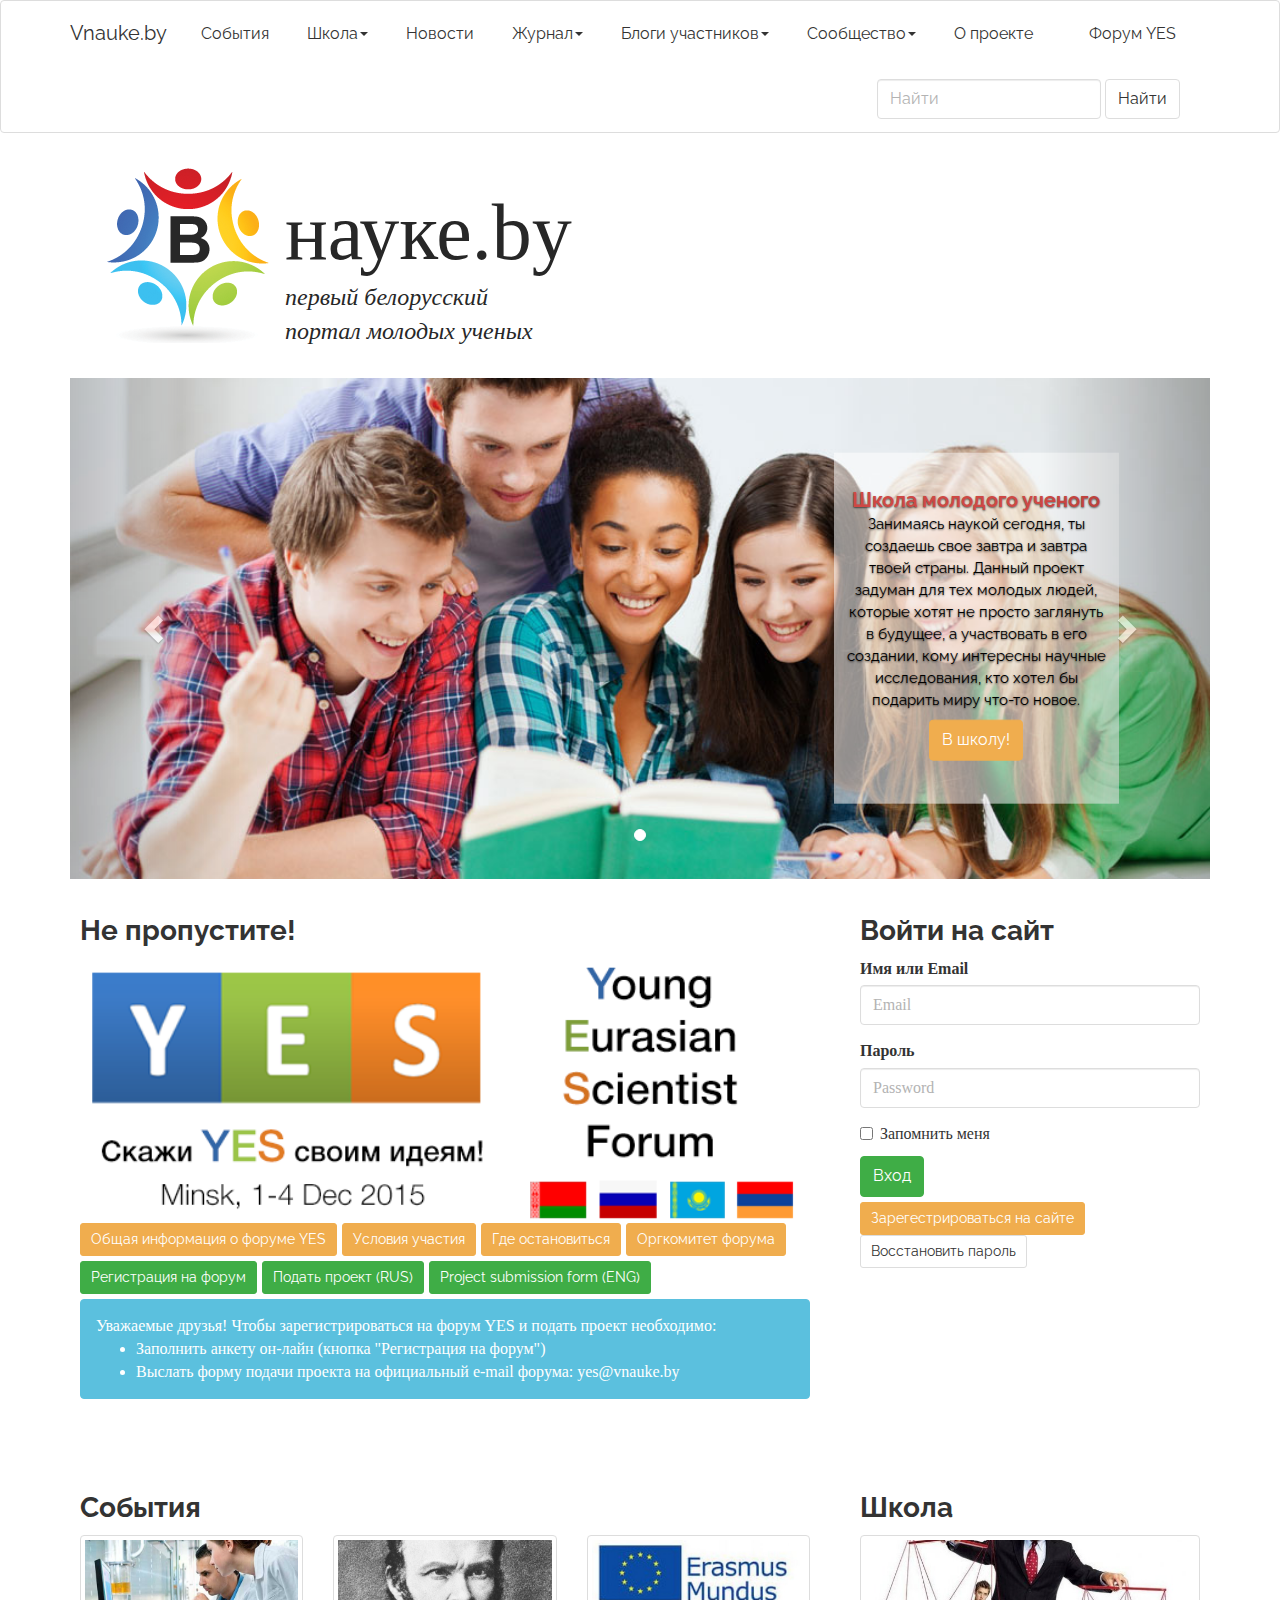
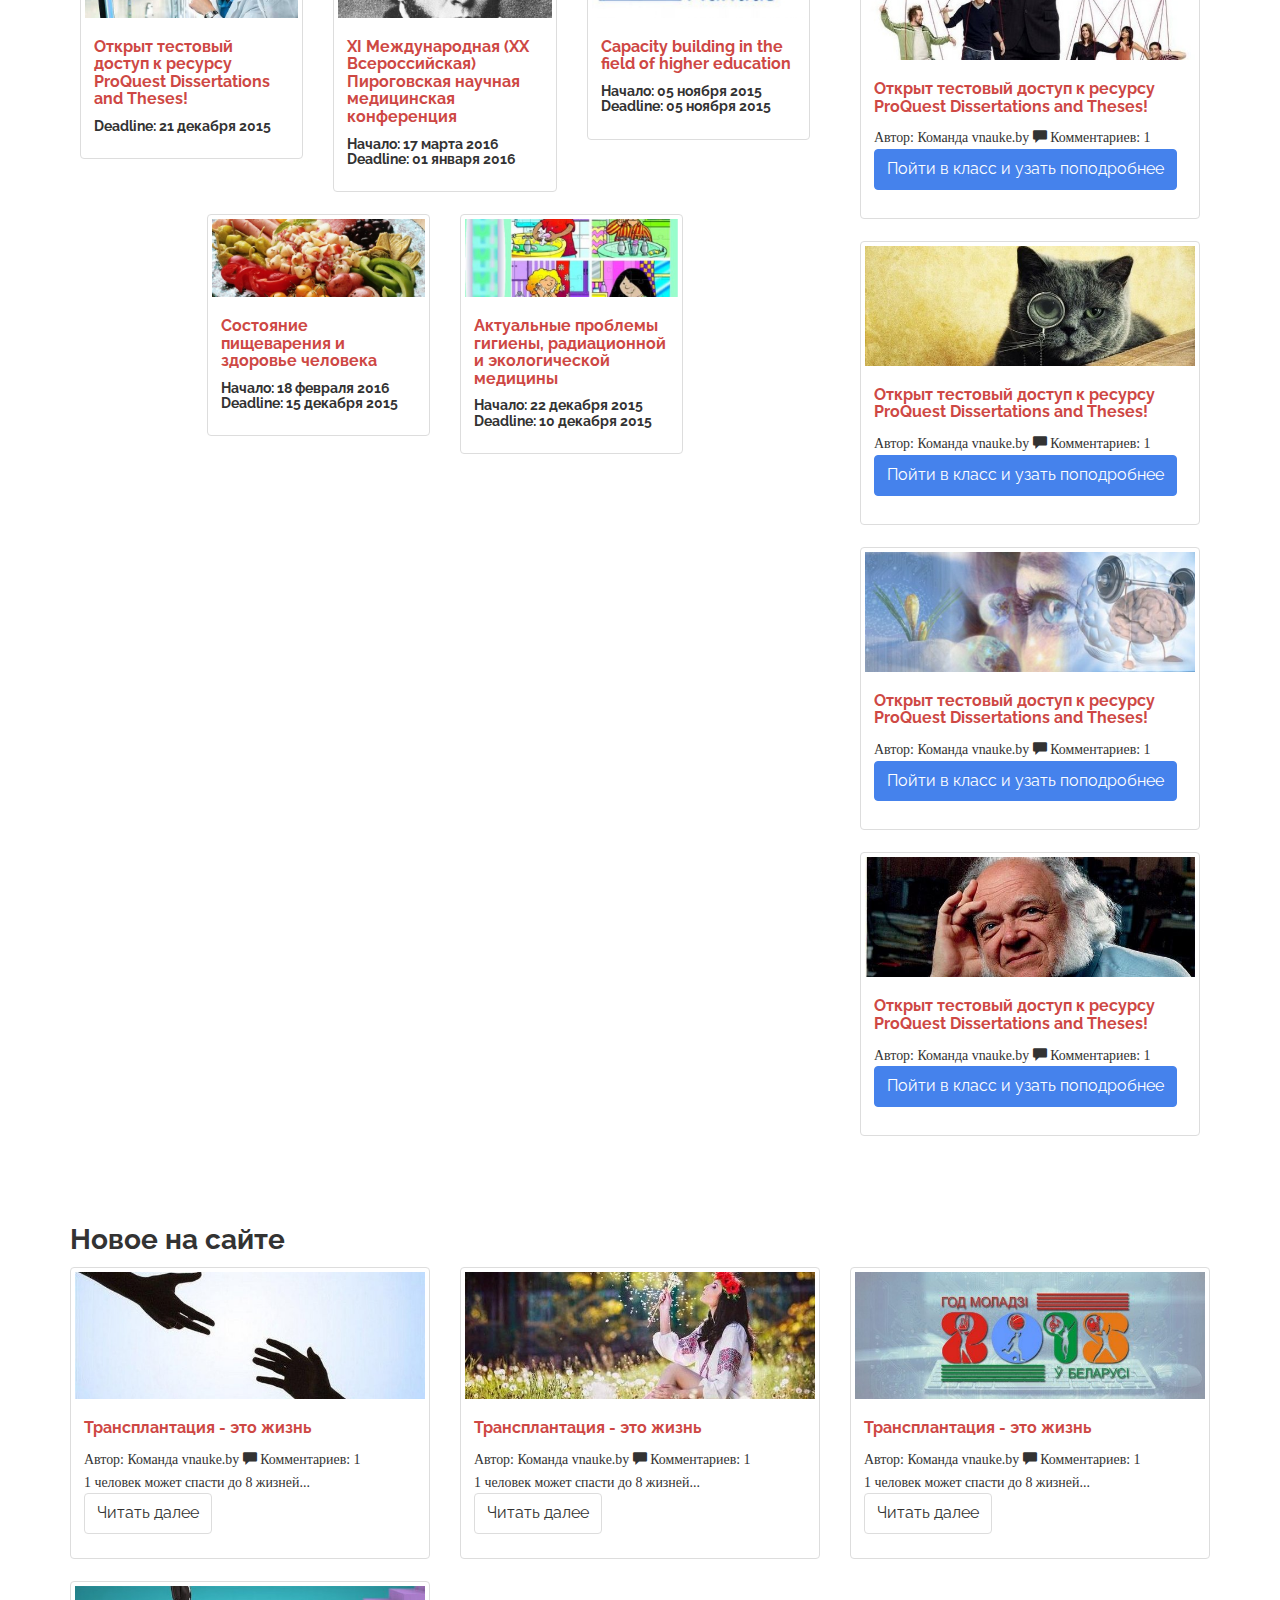
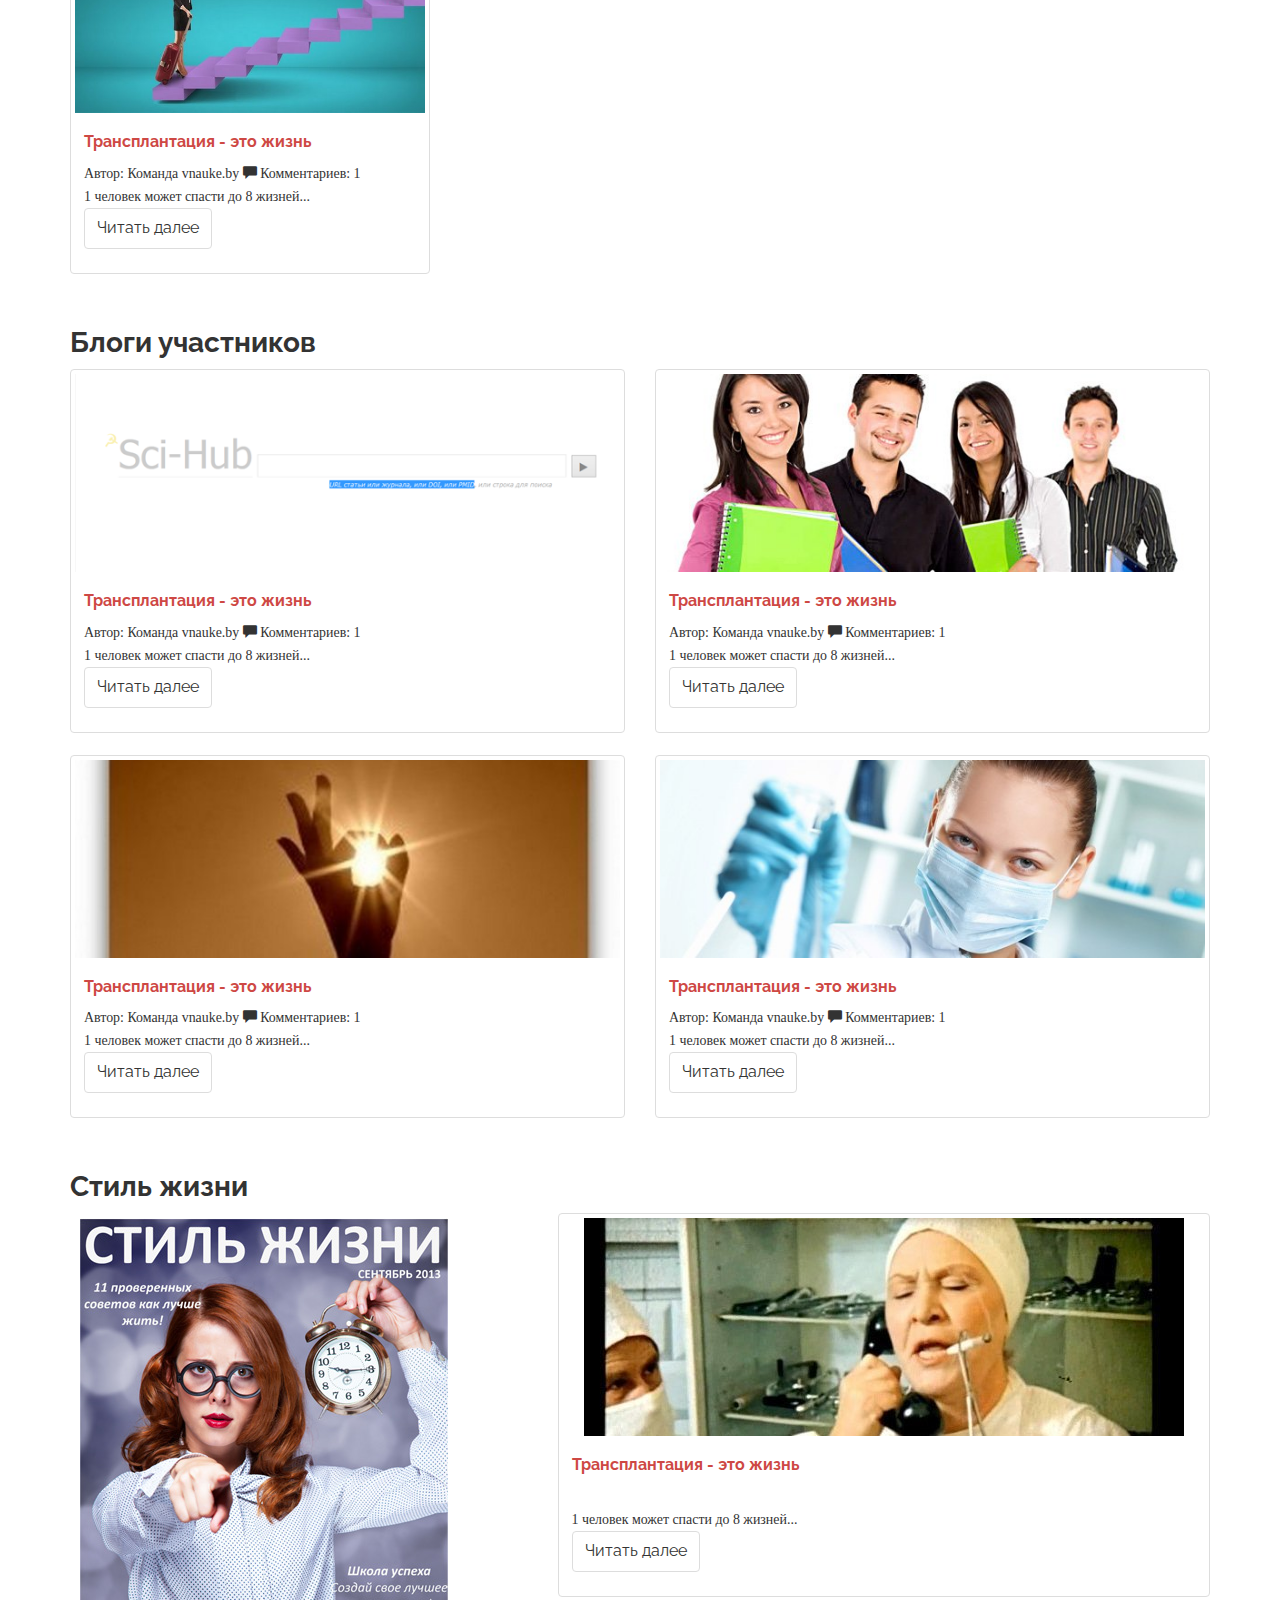
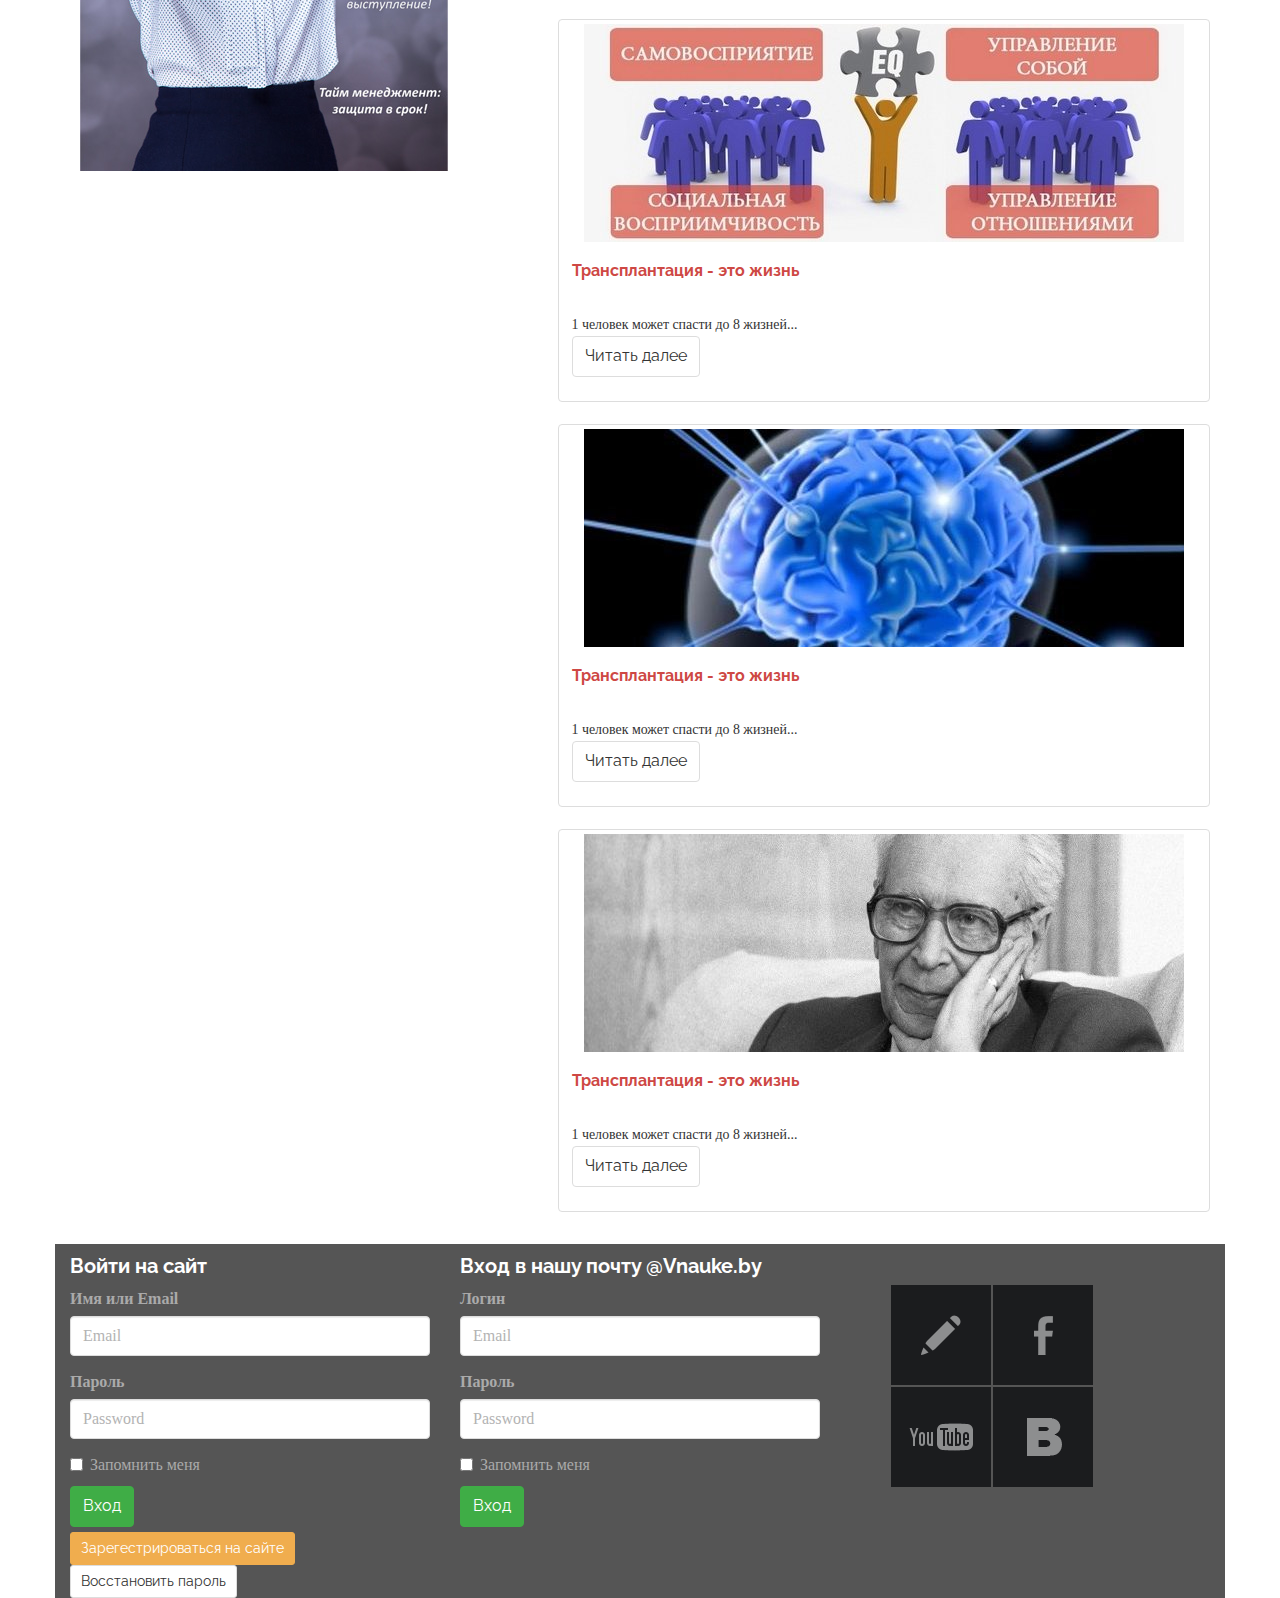
<file: new stuff/index.html>
<!DOCTYPE html>
<html lang="en">
<head>
    <meta charset="utf-8">
    <title>Vnauke.by</title>
    <meta name="viewport" content="width=device-width, initial-scale=1">
    <meta http-equiv="X-UA-Compatible" content="IE=edge"/>
    <link rel="stylesheet" href="css/bootstrap.min.css" media="screen">
    <link rel="stylesheet" href="css/main.css" media="screen">

</head>

<body>

<nav class="navbar navbar-inverse">

    <div class="container">
        <div class="navbar-header">
            <a href="../" class="navbar-brand">Vnauke.by</a>
        </div>

        <div class="collapse navbar-collapse">
            <ul class="nav navbar-nav">
                <li>
                    <a href="/sobytija">События</a>
                </li>

                <li class="dropdown">
                    <a href="/schkola" class="dropdown-toggle" data-toggle="dropdown" role="button"
                       aria-expanded="false">Школа<span
                            class="caret"></span></a>
                    <ul class="dropdown-menu" role="menu">
                        <li><a href="#">Action</a></li>
                    </ul>
                </li>

                <li>
                    <a href="/news">Новости</a>
                </li>

                <li class="dropdown">
                    <a href="/zhurnal-stil-zhizni" class="dropdown-toggle" data-toggle="dropdown" role="button"
                       aria-expanded="false">Журнал<span
                            class="caret"></span></a>
                    <ul class="dropdown-menu" role="menu">
                        <li><a href="#">Action</a></li>
                    </ul>
                </li>
                <li class="dropdown">
                    <a href="/blogi" class="dropdown-toggle" data-toggle="dropdown" role="button" aria-expanded="false">Блоги
                        участников<span class="caret"></span></a>
                    <ul class="dropdown-menu" role="menu">
                        <li><a href="#">Action</a></li>
                    </ul>
                </li>
                <li class="dropdown">
                    <a href="/soobschestvo" class="dropdown-toggle" data-toggle="dropdown" role="button"
                       aria-expanded="false">Сообщество<span
                            class="caret"></span></a>
                    <ul class="dropdown-menu" role="menu">
                        <li><a href="#">Action</a></li>
                    </ul>
                </li>

                <li>
                    <a href="/o-proekte">О проекте</a>
                </li>
            </ul>

            <ul class="nav navbar-nav navbar-right">
                <li>
                    <a href="/yes">Форум YES</a>
                </li>
            </ul>

            <form class="navbar-form navbar-right" role="search">
                <div class="form-group">
                    <input type="text" class="form-control" placeholder="Найти">
                </div>
                <button type="submit" class="btn btn-default">Найти</button>
            </form>

        </div>
    </div>

</nav>

<div class="container">

    <div class="jumbotron no-color-padding-top small-padding">
        <div class="row">
            <div id="top" class="col-lg-8 col-md-7 col-sm-6">
                <div id="logo"><a href="/"><img src="pics/logo_top_main.png" alt="" style="width:100%"></a></div>
                <!-- end #logo -->
                <div id="logo-title"><p style="font-size:60pt; color:#272727;">науке.by</p></div>
                <div id="logo-subtitle"><p style="font-size:18pt; font-style:italic; color:#272727;">первый
                    белорусский
                    <br> портал молодых ученых</p></div>
                <div class="clear"></div>
            </div>
        </div>
    </div>
</div>


<div class="container">
    <div id="index-carousel" class="carousel slide" data-ride="carousel">
        <!-- Indicators -->
        <ol class="carousel-indicators">
            <li data-target="#carousel-example-generic" data-slide-to="0" class="active"></li>
        </ol>

        <!-- Wrapper for slides -->
        <div class="carousel-inner" role="listbox">
            <div class="item active">
                <img src="pics/slider-index-shkola.jpg" alt="" style="width:100%">

                <div class="carousel-caption">
                    <div class="jumbotron opaq small-padding">


                        <h4 class="bs-callout-danger">Школа молодого ученого <br/>

                            <small style="color: black">
                                Занимаясь наукой сегодня, ты создаешь свое завтра и завтра твоей страны.
                                Данный проект задуман для тех молодых людей, которые хотят не просто заглянуть в
                                будущее,
                                а участвовать в его создании, кому интересны научные исследования,
                                кто хотел бы подарить миру что-то новое.
                            </small>

                        </h4>

                        <a class="btn btn-warning" href="http://vnauke.by/schkola">В школу!</a>

                    </div>

                </div>
            </div>
        </div>

        <!-- Controls -->
        <a class="left carousel-control" href="#index-carousel" role="button" data-slide="prev">
            <span class="glyphicon glyphicon-chevron-left" aria-hidden="true"></span>
            <span class="sr-only">Previous</span>
        </a>
        <a class="right carousel-control" href="#index-carousel" role="button" data-slide="next">
            <span class="glyphicon glyphicon-chevron-right" aria-hidden="true"></span>
            <span class="sr-only">Next</span>
        </a>
    </div>

</div>


<div class="container" style="margin-top: 10px">
    <div class="row">
        <div class="col-xs-12 col-sm-12 col-md-8 col-lg-8">

            <div class="jumbotron no-color-padding-top small-padding">
                <h3>Не пропустите!</h3>

                <img src="pics/YES-FORUM-INDEX.png" alt="" style="width:100%">

                <div class="btn-toolbar btn-group-sm" role="group">

                    <button type="button" class="btn btn-warning">Общая информация о форуме YES</button>
                    <button type="button" class="btn btn-warning">Условия участия</button>
                    <button type="button" class="btn btn-warning">Где остановиться</button>
                    <button type="button" class="btn btn-warning">Оргкомитет форума</button>

                </div>

                <div class="btn-toolbar btn-group-sm" role="group" style="margin-top: 5px">

                    <button type="button" class="btn btn-success">Регистрация на форум</button>
                    <button type="button" class="btn btn-success">Подать проект (RUS)</button>
                    <button type="button" class="btn btn-success">Project submission form (ENG)</button>

                </div>

                <div class="alert alert-info" role="article" style="margin-top: 5px">

                    Уважаемые друзья! Чтобы зарегистрироваться на форум YES и подать проект необходимо:

                    <ul>
                        <li>Заполнить анкету он-лайн (кнопка "Регистрация на форум")</li>
                        <li>Выслать форму подачи проекта на официальный e-mail форума: yes@vnauke.by</li>
                    </ul>


                </div>

            </div>

        </div>

        <div class="col-xs-12 col-sm-12 col-md-4 col-lg-4">
            <div class="jumbotron no-color-padding-top small-padding">
                <h3>Войти на сайт</h3>

                <form>
                    <div class="form-group">
                        <label for="exampleInputEmail1">Имя или Email</label>
                        <input type="email" class="form-control" id="exampleInputEmail1" placeholder="Email">
                    </div>
                    <div class="form-group">
                        <label for="exampleInputPassword1">Пароль</label>
                        <input type="password" class="form-control" id="exampleInputPassword1" placeholder="Password">
                    </div>

                    <div class="checkbox">
                        <label>
                            <input type="checkbox"> Запомнить меня
                        </label>
                    </div>
                    <button type="submit" class="btn btn-success">Вход</button>
                    <div class="btn-toolbar btn-group-sm" role="group" style="margin-top: 5px">

                        <button type="button" class="btn btn-default btn-warning">Зарегестрироваться на сайте</button>
                        <button type="button" class="btn btn-default">Восстановить пароль</button>


                    </div>
                </form>
            </div>
        </div>

    </div>

</div>


<div class="container" style="margin-top: 10px">
    <div class="row">
        <div class="col-xs-12 col-sm-12 col-md-8 col-lg-8">

            <div class="jumbotron no-color-padding-top small-padding">
                <h3>События</h3>

                <div class="row">
                    <div class="col-xs-12 col-sm-6 col-md-4 col-lg-4
                    col-sm-offset-6 col-md-offset-0 col-lg-offset-0">
                        <div class="thumbnail">
                            <img src="pics/medp_page_893.jpg">

                            <div class="caption">
                                <h5 class="bs-callout-danger">Открыт тестовый доступ к ресурсу ProQuest Dissertations
                                    and Theses!</h5>
                                <h6>Deadline: 21 декабря 2015</h6>
                            </div>
                        </div>
                    </div>
                    <div class="col-xs-12 col-sm-6 col-md-4 col-lg-4">
                        <div class="thumbnail">
                            <img src="pics/medp_page_898.jpg">

                            <div class="caption">
                                <h5 class="bs-callout-danger">XI Международная (ХХ Всероссийская) Пироговская научная
                                    медицинская конференция
                                </h5>
                                <h6> Начало: 17 марта 2016
                                    Deadline: 01 января 2016</h6>
                            </div>
                        </div>
                    </div>
                    <div class="col-xs-12 col-sm-6 col-md-4 col-lg-4
                    col-sm-offset-6 col-md-offset-0 col-lg-offset-0">
                        <div class="thumbnail">
                            <img src="pics/medp_page_903.jpg">

                            <div class="caption">
                                <h5 class="bs-callout-danger">Capacity building in the field of higher education
                                </h5>
                                <h6>Начало: 05 ноября 2015
                                    Deadline: 05 ноября 2015</h6>
                            </div>
                        </div>
                    </div>
                </div>


                <div class="row">
                    <div class="col-xs-12 col-sm-6 col-md-4 col-lg-4
                    col-sm-offset-0 col-md-offset-2 col-lg-offset-2">
                        <div class="thumbnail">
                            <img src="pics/medp_page_904.jpeg">

                            <div class="caption">
                                <h5 class="bs-callout-danger">Состояние пищеварения и здоровье человека
                                </h5>
                                <h6>Начало: 18 февраля 2016
                                    Deadline: 15 декабря 2015</h6>
                            </div>
                        </div>
                    </div>
                    <div class="col-xs-12 col-sm-6 col-md-4 col-lg-4
                    col-sm-offset-6 col-md-offset-0 col-lg-offset-0">
                        <div class="thumbnail">
                            <img src="pics/medp_page_911.jpg">

                            <div class="caption">
                                <h5 class="bs-callout-danger">Актуальные проблемы гигиены, радиационной и экологической
                                    медицины

                                </h5>
                                <h6> Начало: 22 декабря 2015
                                    Deadline: 10 декабря 2015</h6>
                            </div>
                        </div>
                    </div>
                </div>


            </div>

        </div>

        <div class="col-xs-12 col-sm-12 col-md-4 col-lg-4">
            <div class="jumbotron no-color-padding-top small-padding">
                <h3>Школа</h3>

                <div class="thumbnail">
                    <img src="pics/medp_page_639.jpg">

                    <div class="caption">
                        <h5 class="bs-callout-danger">Открыт тестовый доступ к ресурсу ProQuest Dissertations and
                            Theses!</h5>
                        <small>Автор: Команда vnauke.by <span class="glyphicon glyphicon-comment"
                                                              aria-hidden="true"></span> Комментариев: 1
                        </small>
                        <p><a href="#" class="btn btn-primary" role="button">Пойти в класс и узать поподробнее</a></p>
                    </div>
                </div>
                <div class="thumbnail">
                    <img src="pics/medp_page_658.jpg">

                    <div class="caption">
                        <h5 class="bs-callout-danger">Открыт тестовый доступ к ресурсу ProQuest Dissertations and
                            Theses!</h5>
                        <small>Автор: Команда vnauke.by <span class="glyphicon glyphicon-comment"
                                                              aria-hidden="true"></span> Комментариев: 1
                        </small>
                        <p><a href="#" class="btn btn-primary" role="button">Пойти в класс и узать поподробнее</a></p>
                    </div>
                </div>
                <div class="thumbnail">
                    <img src="pics/medp_page_684.jpg">

                    <div class="caption">
                        <h5 class="bs-callout-danger">Открыт тестовый доступ к ресурсу ProQuest Dissertations and
                            Theses!</h5>
                        <small>Автор: Команда vnauke.by <span class="glyphicon glyphicon-comment"
                                                              aria-hidden="true"></span> Комментариев: 1
                        </small>
                        <p><a href="#" class="btn btn-primary" role="button">Пойти в класс и узать поподробнее</a></p>

                    </div>
                </div>
                <div class="thumbnail">
                    <img src="pics/medp_page_751.jpg">

                    <div class="caption">
                        <h5 class="bs-callout-danger">Открыт тестовый доступ к ресурсу ProQuest Dissertations and
                            Theses!</h5>
                        <small>Автор: Команда vnauke.by <span class="glyphicon glyphicon-comment"
                                                              aria-hidden="true"></span> Комментариев: 1
                        </small>
                        <p><a href="#" class="btn btn-primary" role="button">Пойти в класс и узать поподробнее</a></p>

                    </div>
                </div>

            </div>
        </div>

    </div>

</div>


<div class="container" style="margin-top: 10px">
    <h3>Новое на сайте</h3>

    <div class="row">

        <div class="col-xs-12 col-sm-12 col-md-6 col-lg-4">
            <div class="thumbnail">
                <img src="pics/medp_page_900.jpg">

                <div class="caption">
                    <h5 class="bs-callout-danger">Трансплантация - это жизнь</h5>
                    <small>Автор: Команда vnauke.by <span class="glyphicon glyphicon-comment" aria-hidden="true"></span>
                        Комментариев: 1
                    </small>
                    <br/>
                    <small>1 человек может спасти до 8 жизней...</small>

                    <p><a href="#" class="btn btn-default" role="button">Читать далее</a></p>
                </div>
            </div>
        </div>

        <div class="col-xs-12 col-sm-12 col-md-6 col-lg-4">
            <div class="thumbnail">
                <img src="pics/medp_page_892.jpg">

                <div class="caption">
                    <h5 class="bs-callout-danger">Трансплантация - это жизнь</h5>
                    <small>Автор: Команда vnauke.by <span class="glyphicon glyphicon-comment" aria-hidden="true"></span>
                        Комментариев: 1
                    </small>
                    <br/>
                    <small>1 человек может спасти до 8 жизней...</small>

                    <p><a href="#" class="btn btn-default" role="button">Читать далее</a></p>
                </div>
            </div>
        </div>

        <div class="col-xs-12 col-sm-12 col-md-6 col-lg-4">
            <div class="thumbnail">
                <img src="pics/medp_page_886.jpg">

                <div class="caption">
                    <h5 class="bs-callout-danger">Трансплантация - это жизнь</h5>
                    <small>Автор: Команда vnauke.by <span class="glyphicon glyphicon-comment" aria-hidden="true"></span>
                        Комментариев: 1
                    </small>
                    <br/>
                    <small>1 человек может спасти до 8 жизней...</small>

                    <p><a href="#" class="btn btn-default" role="button">Читать далее</a></p>
                </div>
            </div>
        </div>

        <div class="col-xs-12 col-sm-12 col-md-6 col-lg-4">
            <div class="thumbnail">
                <img src="pics/medp_page_884.jpg">

                <div class="caption">
                    <h5 class="bs-callout-danger">Трансплантация - это жизнь</h5>
                    <small>Автор: Команда vnauke.by <span class="glyphicon glyphicon-comment" aria-hidden="true"></span>
                        Комментариев: 1
                    </small>
                    <br/>
                    <small>1 человек может спасти до 8 жизней...</small>

                    <p><a href="#" class="btn btn-default" role="button">Читать далее</a></p>
                </div>
            </div>
        </div>

    </div>

</div>


<div class="container" style="margin-top: 10px">
    <h3>Блоги участников</h3>

    <div class="row">

        <div class="col-xs-12 col-sm-12 col-md-6 col-lg-6">
            <div class="thumbnail">
                <img src="pics/medp_page_306.png">

                <div class="caption">
                    <h5 class="bs-callout-danger">Трансплантация - это жизнь</h5>
                    <small>Автор: Команда vnauke.by <span class="glyphicon glyphicon-comment" aria-hidden="true"></span>
                        Комментариев: 1
                    </small>
                    <br/>
                    <small>1 человек может спасти до 8 жизней...</small>

                    <p><a href="#" class="btn btn-default" role="button">Читать далее</a></p>
                </div>
            </div>
        </div>

        <div class="col-xs-12 col-sm-12 col-md-6 col-lg-6">
            <div class="thumbnail">
                <img src="pics/medp_page_205.jpg">

                <div class="caption">
                    <h5 class="bs-callout-danger">Трансплантация - это жизнь</h5>
                    <small>Автор: Команда vnauke.by <span class="glyphicon glyphicon-comment" aria-hidden="true"></span>
                        Комментариев: 1
                    </small>
                    <br/>
                    <small>1 человек может спасти до 8 жизней...</small>

                    <p><a href="#" class="btn btn-default" role="button">Читать далее</a></p>
                </div>
            </div>
        </div>

        <div class="col-xs-12 col-sm-12 col-md-6 col-lg-6">
            <div class="thumbnail">
                <img src="pics/medp_page_171.jpg">

                <div class="caption">
                    <h5 class="bs-callout-danger">Трансплантация - это жизнь</h5>
                    <small>Автор: Команда vnauke.by <span class="glyphicon glyphicon-comment" aria-hidden="true"></span>
                        Комментариев: 1
                    </small>
                    <br/>
                    <small>1 человек может спасти до 8 жизней...</small>

                    <p><a href="#" class="btn btn-default" role="button">Читать далее</a></p>
                </div>
            </div>
        </div>

        <div class="col-xs-12 col-sm-12 col-md-6 col-lg-6">
            <div class="thumbnail">
                <img src="pics/medp_page_84.jpg">

                <div class="caption">
                    <h5 class="bs-callout-danger">Трансплантация - это жизнь</h5>
                    <small>Автор: Команда vnauke.by <span class="glyphicon glyphicon-comment" aria-hidden="true"></span>
                        Комментариев: 1
                    </small>
                    <br/>
                    <small>1 человек может спасти до 8 жизней...</small>

                    <p><a href="#" class="btn btn-default" role="button">Читать далее</a></p>
                </div>
            </div>
        </div>

    </div>

</div>


<div class="container" style="margin-top: 10px">
    <h3>Стиль жизни</h3>

    <div class="row">
        <div class="col-xs-12 col-sm-12 col-md-4 col-lg-4">

            <div class="jumbotron no-color-padding-top small-padding">
                <img src="pics/lifestyle-sept-oblozhka.jpg">

            </div>
        </div>

        <div class="col-xs-12 col-sm-12 col-md-7 col-lg-7
         col-md-offset-1 col-lg-offset-1">
            <div class="thumbnail">
                <img src="pics/medp_page_899.jpg">

                <div class="caption">
                    <h5 class="bs-callout-danger">Трансплантация - это жизнь</h5>

                    <br/>
                    <small>1 человек может спасти до 8 жизней...</small>

                    <p><a href="#" class="btn btn-default" role="button">Читать далее</a></p>
                </div>
            </div>
            <div class="thumbnail">
                <img src="pics/medp_page_909.jpg">

                <div class="caption">
                    <h5 class="bs-callout-danger">Трансплантация - это жизнь</h5>

                    <br/>
                    <small>1 человек может спасти до 8 жизней...</small>

                    <p><a href="#" class="btn btn-default" role="button">Читать далее</a></p>
                </div>
            </div>
            <div class="thumbnail">
                <img src="pics/medp_page_683.jpg">

                <div class="caption">
                    <h5 class="bs-callout-danger">Трансплантация - это жизнь</h5>

                    <br/>
                    <small>1 человек может спасти до 8 жизней...</small>

                    <p><a href="#" class="btn btn-default" role="button">Читать далее</a></p>
                </div>
            </div>
            <div class="thumbnail">
                <img src="pics/medp_page_876.jpg">

                <div class="caption">
                    <h5 class="bs-callout-danger">Трансплантация - это жизнь</h5>

                    <br/>
                    <small>1 человек может спасти до 8 жизней...</small>

                    <p><a href="#" class="btn btn-default" role="button">Читать далее</a></p>
                </div>
            </div>

        </div>

    </div>

</div>

<footer>
    <div class="container" style="margin-top: 10px;     background-color: #555;">
        <div class="row">
            <div class="col-xs-12 col-sm-6 col-md-4 col-lg-4">
                <h4 class="bs-header-white">Войти на сайт</h4>

                <form class="gray-text">
                    <div class="form-group">
                        <label for="exampleInputEmail1">Имя или Email</label>
                        <input type="email" class="form-control" placeholder="Email">
                    </div>
                    <div class="form-group">
                        <label for="exampleInputPassword1">Пароль</label>
                        <input type="password" class="form-control" placeholder="Password">
                    </div>

                    <div class="checkbox">
                        <label>
                            <input type="checkbox"> Запомнить меня
                        </label>
                    </div>
                    <button type="submit" class="btn btn-success">Вход</button>
                    <div class="btn-toolbar btn-group-sm" role="group" style="margin-top: 5px">

                        <button type="button" class="btn btn-default btn-warning">Зарегестрироваться на сайте</button>
                        <button type="button" class="btn btn-default">Восстановить пароль</button>


                    </div>
                </form>
            </div>
            <div class="col-xs-12 col-sm-6 col-md-4 col-lg-4">
                <h4 class="bs-header-white">Вход в нашу почту @Vnauke.by</h4>

                <form class="gray-text">
                    <div class="form-group">
                        <label for="exampleInputEmail1">Логин</label>
                        <input type="email" class="form-control" placeholder="Email">
                    </div>
                    <div class="form-group">
                        <label for="exampleInputPassword1">Пароль</label>
                        <input type="password" class="form-control" placeholder="Password">
                    </div>

                    <div class="checkbox">
                        <label>
                            <input type="checkbox"> Запомнить меня
                        </label>
                    </div>
                    <button type="submit" class="btn btn-success">Вход</button>

                </form>


            </div>
            <div class="col-xs-12 col-sm-6 col-md-4 col-lg-4">
                <div class="win7-menu-holder">
                    <div class="element1"><a href="mailto:i.klimov@vnauke.by" title="Написать нам"></a></div>
                    <div class="element2"><a href="https://www.facebook.com/vnauke" title="Мы в Facebook"></a></div>
                    <div class="element3"><a href="https://www.youtube.com/channel/UCYwIJwkw1xOYO9FfzmfUInw/feed"
                                             title="Наш канал YouTube"></a></div>
                    <div class="element4"><a href="https://vk.com/vnauke_by" title="Мы вКонтакте"></a></div>
                </div>
            </div>


        </div>


    </div>


</footer>


<script src="js/bootstrap.min.js"></script>
<script src="js/jquery.min.js"></script>

</body>
</html>
</file>
<file: new stuff/css/main.css>
#logo {
    float: left;
    margin-left: 15px;
    margin-top: 5px;
}

#logo-subtitle {
    float: left;
    margin-left: 205px;
    margin-top: 120px;
    position: absolute;
}


#logo-title {
    float: left;
    margin-left: 205px;
    margin-top: 15px;
    position: absolute;
}

.top20 {
    margin-top: 20px;
}

.no-color-padding-top {
    background-color: white;
    padding-top: 0;
}

#index-carousel .carousel-caption {
    color: black;
    right: 8%;
    text-align: center;
    max-width: 25%;
    max-height: 70%;
    left: auto;
    top: 50%;
    transform: translateY(-50%);
    bottom: initial;
    background: rgba(255,255,255, 0.55);
}

.opaq {
    background: rgba(0, 0, 0, 0);
}

.container .jumbotron.small-padding {
    padding: 5px 10px 5px 10px;
}

h4.bs-callout-danger,h5.bs-callout-danger {
    color: #ce4844;
}

.bs-header-white {
    color: white;
}

.win7-menu-holder{height:206px; width:206px; margin-top:40px; margin-left:40px;}
.element1{background:#1b1c1e; margin:1px; width:100px; height:100px; float:left;}
.element1 a{background:#1b1c1e url(../pics/pencil.png) 50% 50% no-repeat; width:100px; height:100px; display:block; opacity: 0.5;}
.element1 a:hover {background:#d52b2a url(../pics/pencil.png) 50% 50% no-repeat !important; opacity: 1.0;}

.element2{background:#1b1c1e; margin:1px; width:100px; height:100px; float:left;}
.element2 a{background:#1b1c1e url(../pics/contact2.png) 50% 50% no-repeat; width:100px; height:100px; display:block; opacity: 0.5;}
.element2 a:hover {background:#d52b2a url(../pics/contact2.png) 50% 50% no-repeat !important; opacity: 1.0;}

.element3{background:#1b1c1e; margin:1px; width:100px; height:100px; float:left;}
.element3 a{background:#1b1c1e url(../pics/you_tube.png) 50% 50% no-repeat; width:100px; height:100px; display:block; opacity: 0.5;}
.element3 a:hover {background:#d52b2a url(../pics/you_tube.png) 50% 50% no-repeat !important; opacity: 1.0;}

.element4{background:#1b1c1e; margin:1px; width:100px; height:100px; float:left;}
.element4 a{background:#1b1c1e url(../pics/vk.png) 50% 50% no-repeat; width:100px; height:100px; display:block; opacity: 0.5;}
.element4 a:hover {background:#d52b2a url(../pics/vk.png) 50% 50% no-repeat !important; opacity: 1.0;}

.gray-text {
    color: #aaa;
}
</file>
